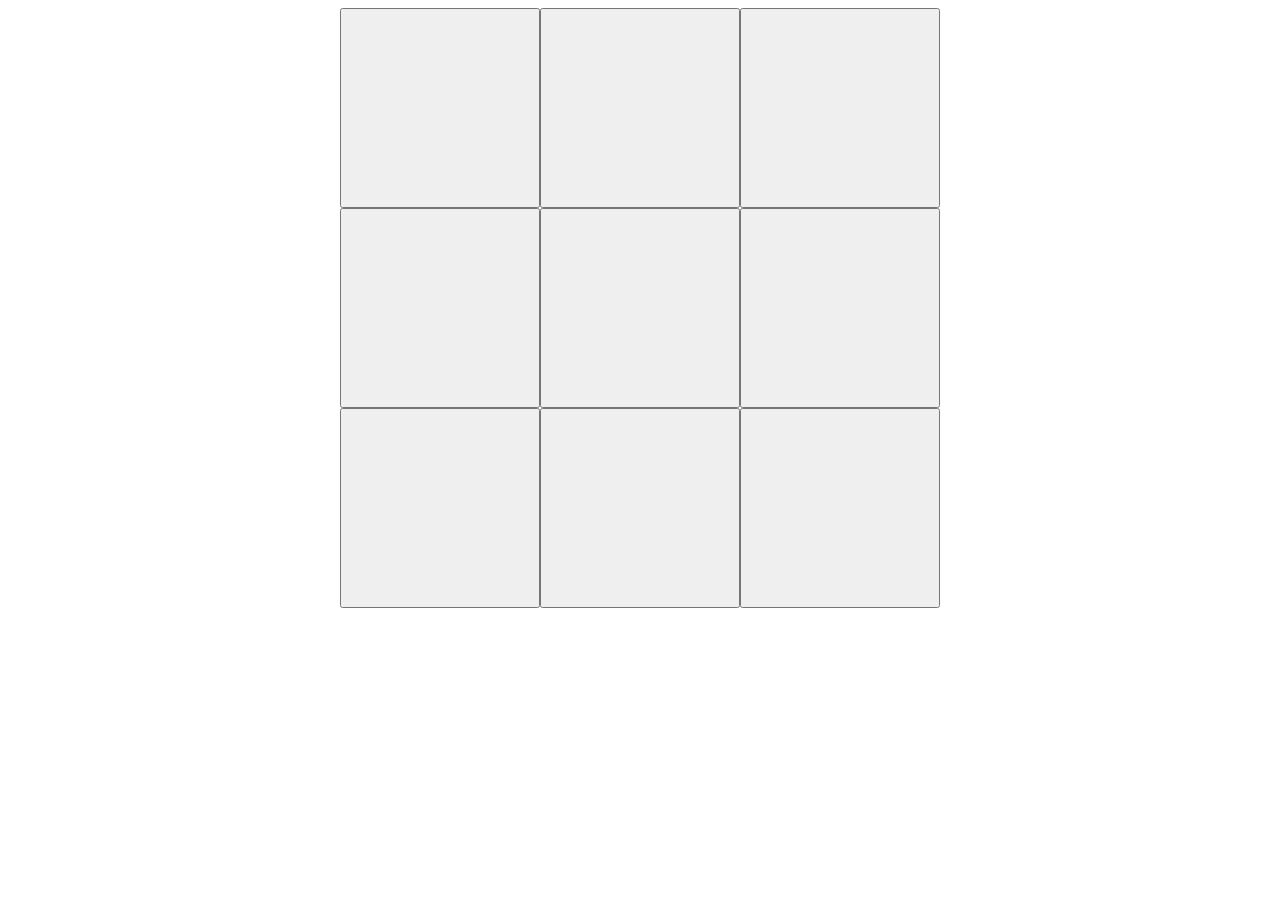
<file: Gato/index.html>
<!DOCTYPE html>
<html lang="en">
<head>
    <meta charset="UTF-8">
    <meta http-equiv="X-UA-Compatible" content="IE=edge">
    <meta name="viewport" content="width=device-width, initial-scale=1.0">
    <title>Document</title>
    <link rel= "stylesheet" href="./style.css">
</head>
<body>


    <div class= "container"> 
 <button></button>
 <button></button>
 <button></button>
 <button></button>
 <button></button>
 <button></button>
 <button></button>
 <button></button>
 <button></button>



    </div>

    <script src="javascript.js"></script>
    
</body>
</html>
</file>
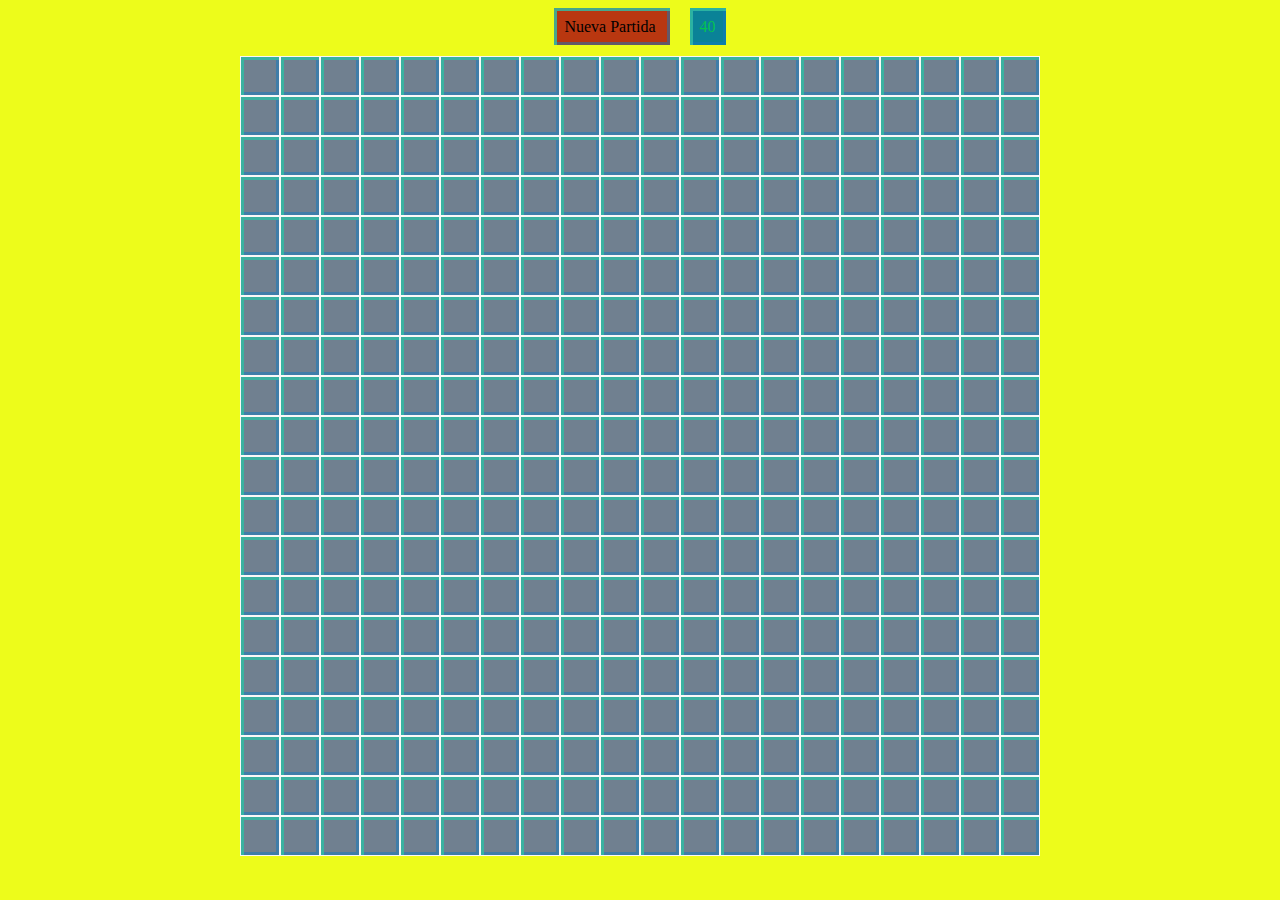
<file: Juego Busca Minas/Index.html>
<!DOCTYPE html>
<html lang="en">

<head>
  <meta charset="UTF-8">
  <title>Buscaminas</title>
</head>

<body oncontextmenu="return false">
  <style>
    *{
      transition: all 1s;
      box-sizing: border-box;
    }

    body{
      text-align: center;
      font-family: calibri;
      margin: 0;
      padding: 0;
      user-select: none;
      background: rgb(237, 252, 27);
    }

    table{
      background: rgb(23, 208, 214);
      margin: 20px auto;
    }

    td{
      border: rgb(250, 247, 247) 1px solid;
      text-align: center;
      font-size: 120%;
      color: white;
    }

    #juego-nuevo,
    td,
    #minas,
    #Ajustes{
      box-shadow: inset 3px 3px 0 0 #32bba4d7,
        inset -3px -3px 0 0 rgba(16, 122, 192, 0.5);
    }

    #juego-nuevo{
      background: rgb(185, 55, 16);
      cursor: pointer;
      padding: 10px;
      margin: 10px;
    }

    #minas{
      background: #0a8297;
      color: rgba(0, 255, 13, 0.534);
      padding: 10px;
      margin: 10px;
    }

  </style>



  <br>
  <span id="juego-nuevo" onclick="nuevoJuego()">
    Nueva Partida
    
  </span>

  <span id="minas">
    000
  </span>

  <table cellspacing="0" cellpadding="0" id="tablero">
  </table>



  <script>
    let filas = 20
    let columnas = 20
    let lado = 40
    let marcas = 0
    let minas = filas * columnas * 0.1
    let tablero = []

    let enJuego = true
    let juegoIniciado = false

    nuevoJuego()

    function nuevoJuego() {
      reiniciarVariables()
      generarTableroHTML()
      generarTableroJuego()
      añadirEventos()
      refrescarTablero()
    }

    function reiniciarVariables() {
      marcas = 0
      enJuego = true
      juegoIniciado = false
    }

    function generarTableroHTML() {
      let html = ""
      for (let f = 0; f < filas; f++) {
        html += `<tr>`
        for (let c = 0; c < columnas; c++) {
          html += `<td id="celda-${c}-${f}" style="width:${lado}px;height:${lado}px">`
          html += `</td>`
        }
        html += `</tr>`
      } 
      let tableroHTML = document.getElementById("tablero")
      tableroHTML.innerHTML = html
      tableroHTML.style.width = columnas * lado + "px"
      tableroHTML.style.height = filas * lado + "px"
      tableroHTML.style.background = "slategray"
    }

    function añadirEventos() {
      for (let f = 0; f < filas; f++) {
        for (let c = 0; c < columnas; c++) {
          let celda = document.getElementById(`celda-${c}-${f}`)
          celda.addEventListener("dblclick", function(me) {
            dobleClic(celda, c, f, me)
          })
          celda.addEventListener("mouseup", function(me) {
            clicSimple(celda, c, f, me)
          })
        }
      }
    }

    function clicSimple(celda, c, f, me) {
      if (!enJuego) {
        return
      }

      if (tablero[c][f].estado == "descubierto") {
        return
      }

      switch (me.button) {
        case 0:
          if (tablero[c][f].estado == "marcado") {
            break
          }

          while (!juegoIniciado && tablero[c][f].valor == -1) {
            generarTableroJuego()
          }

          tablero[c][f].estado = "descubierto"
          juegoIniciado = true

          if (tablero[c][f].valor == 0) {
            abrirArea(c, f)
          }
          break;
        case 1: 
          break;
        case 2: 
          if (tablero[c][f].estado == "marcado") {
            tablero[c][f].estado = undefined
            marcas--
            sonido_marca.play()
          } else {
            tablero[c][f].estado = "marcado"
            marcas++
            sonido_marca.play()
          }
          break;
        default:
          break;
      }
      refrescarTablero()
    }

    function abrirArea(c, f) {
      for (let i = -1; i <= 1; i++) {
        for (let j = -1; j <= 1; j++) {
          if (i == 0 && j == 0) {
            continue
          }
          try {
            if (tablero[c + i][f + j].estado != "descubierto") {
              if (tablero[c + i][f + j].estado != "marcado") {
                tablero[c + i][f + j].estado = "descubierto"
                sonido_abrirarea.play()
                if (tablero[c + i][f + j].valor == 0) {
                  abrirArea(c + i, f + j)
                }
              }
            }
          } catch (e) {}
        }
      }
    }

    function refrescarTablero() {
      for (let f = 0; f < filas; f++) {
        for (let c = 0; c < columnas; c++) {
          let celda = document.getElementById(`celda-${c}-${f}`)
          if (tablero[c][f].estado == "descubierto") {
            celda.style.boxShadow = "none"
            switch (tablero[c][f].valor) {
              case -1:
                celda.innerHTML = `<i class="fas fa-bomb"></i>`
                celda.style.color = "black"
                celda.style.background = "white"
                break;
              case 0:
                break
              default:
                celda.innerHTML = tablero[c][f].valor
                break;
            }
          }
          if (tablero[c][f].estado == "marcado") {
            celda.innerHTML = `<i class="fas fa-flag"></i>`
            celda.style.background = `cadetblue`
          }
          if (tablero[c][f].estado == undefined) {
            celda.innerHTML = ``
            celda.style.background = ``
          }
        }
      }
      verificarGanador()
      verificarPerdedor()
      actualizarPanelMinas()
    }

    function actualizarPanelMinas() {
      let panel = document.getElementById("minas")
      panel.innerHTML = minas - marcas
    }

    function verificarGanador() {
      for (let f = 0; f < filas; f++) {
        for (let c = 0; c < columnas; c++) {
          if (tablero[c][f].estado != `descubierto`) {
            if (tablero[c][f].valor == -1) {
              continue
            } else {
              return
            }
          }
        }
      }
      let tableroHTML = document.getElementById("tablero")
      tableroHTML.style.background = "green"
      enJuego = false
    }

    function verificarPerdedor() {
      for (let f = 0; f < filas; f++) {
        for (let c = 0; c < columnas; c++) {
          if (tablero[c][f].valor == -1) {
            if (tablero[c][f].estado == `descubierto`) {
              let tableroHTML = document.getElementById("tablero")
              tableroHTML.style.background = "red"
              enJuego = false
            }
          }
        }
      }
      if (enJuego) {
        return
      }
      for (let f = 0; f < filas; f++) {
        for (let c = 0; c < columnas; c++) {
          if (tablero[c][f].valor == -1) {
            let celda = document.getElementById(`celda-${c}-${f}`)
            celda.innerHTML = `<i class="fas fa-bomb"></i>`
            celda.style.color = "black"
          }
        }
      }
    }

    function generarTableroJuego() {
      vaciarTablero()
      ponerMinas()
      contadoresMinas()
    }

    function vaciarTablero() {
      tablero = []
      for (let c = 0; c < columnas; c++) {
        tablero.push([])
      }
    }

    function ponerMinas() {
      for (let i = 0; i < minas; i++) {
        let c
        let f

        do {
          c = Math.floor(Math.random() * columnas)
          f = Math.floor(Math.random() * filas)
        } while (tablero[c][f]);

        tablero[c][f] = {
          valor: -1
        }
      }
    }

    function contadoresMinas() {
      for (let f = 0; f < filas; f++) {
        for (let c = 0; c < columnas; c++) {
          if (!tablero[c][f]) {
            let contador = 0
            for (let i = -1; i <= 1; i++) {
              for (let j = -1; j <= 1; j++) {
                if (i == 0 && j == 0) {
                  continue
                }try{
                  if (tablero[c + i][f + j].valor == -1) {
                    contador++
                  }
                } catch (e) {}
              }
            }
            tablero[c][f] = {
              valor: contador
            }
          }
        }
      }
    }
  </script>
</body>

</html>
</file>
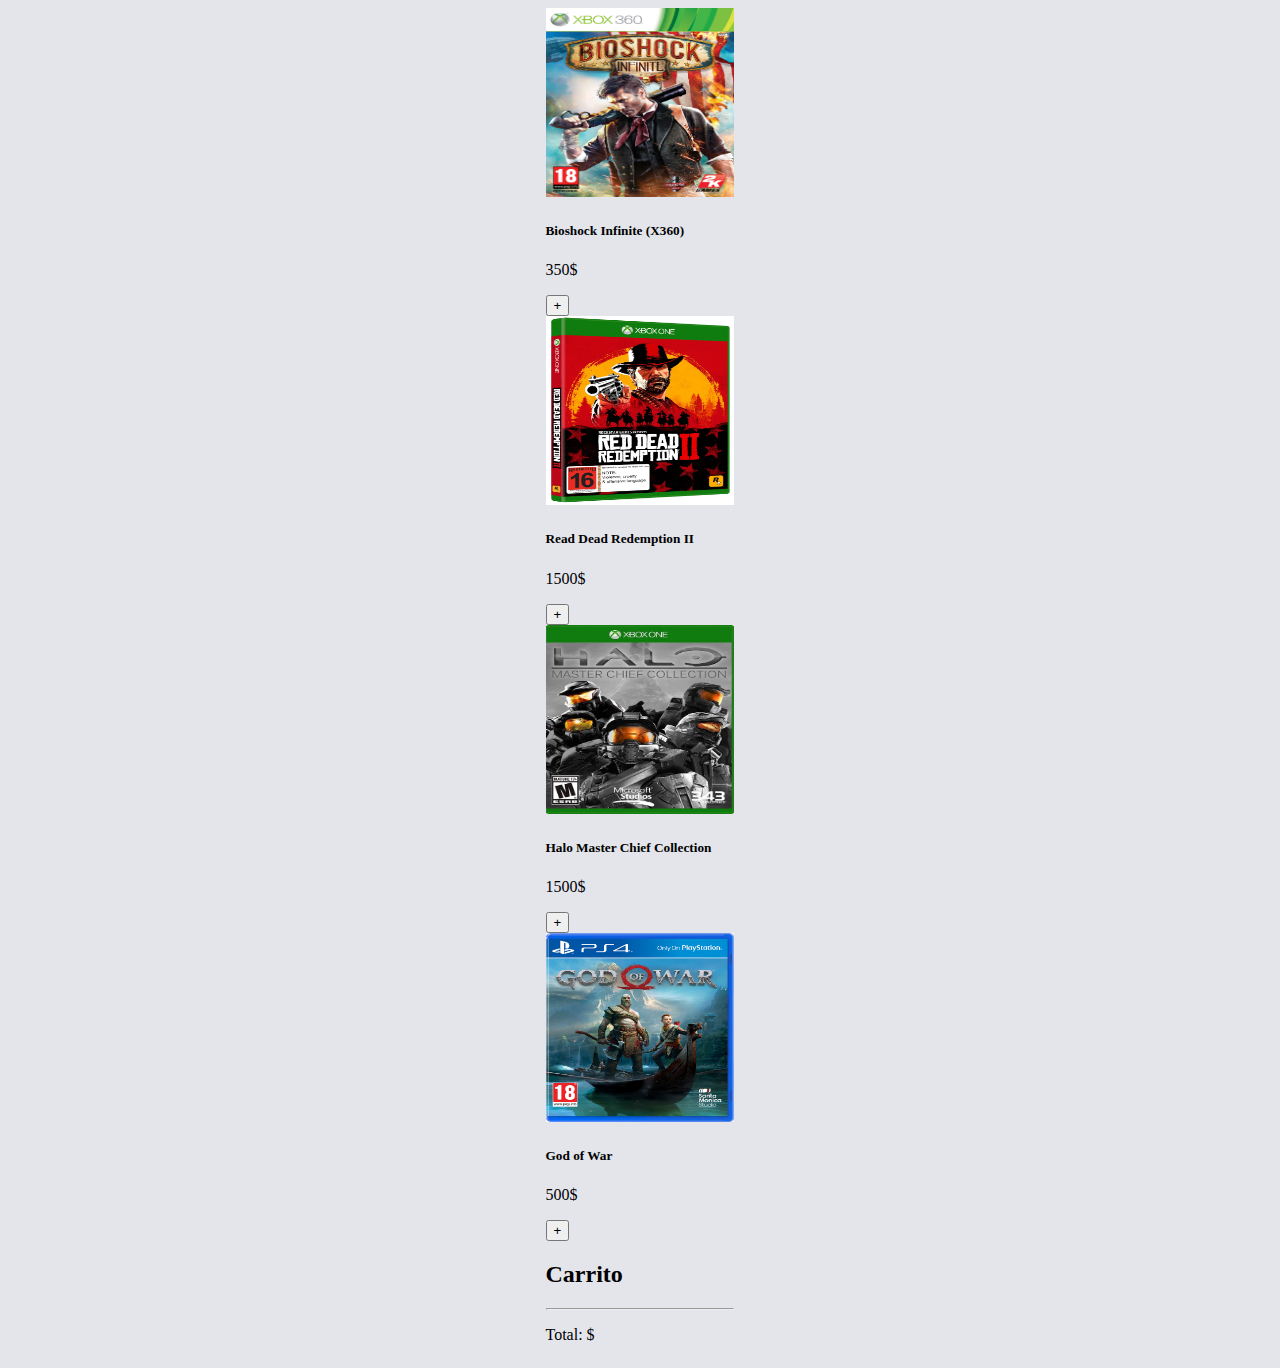
<file: Tienda 2/index.html>
<!DOCTYPE html>
<html lang="es">
    <head>
        <meta charset="UTF-8">
        <title>Lista de Compras</title>
        <meta name="viewpoint" content="width=device-width, user-scalable=no, initial-scale=1.0, maximus-scale=1.0, minimum-scale=1.0">
        <link   rel="stylesheet" 
                href="https://stackpath.bootstrapcdn.com/bootstrap/4.1.0/css/bootstrap.min.css" 
                integrity="sha384-9gVQ4dYFwwWSjIDZnLEWnxCjeSWFphJiwGPXr1jddIhOegiu1FwO5qRGvFXOdJZ4" 
                crossorigin="anonymous">
        
        <script src="Chart.js"></script>
        <script src="main.js"></script>

        <style>
            body{
                background: #E3E5EB;
                min-height: 100vh;
                display: flex;
                align-items: center;
                justify-content: center;
            }
            .imgs{
                width: 5cm; 
                height: 5cm;
            }
        </style>
        
</head>
<head>
    <title>Usando highcharts </title>
    <meta charset="utf-8" />
    
    <script src="http://code.jquery.com/jquery-2.1.4.min.js"></script>
    <script src="http://code.highcharts.com/highcharts.js"></script>
    <script src="http://code.highcharts.com/modules/exporting.js"></script>

<body>
    <div class = "container">

        <div class = "row">

            <main id="items" class="col-sm-8 row"></main>

            <aside class="col-sm-4">
                <h2>Carrito</h2>
                <ul id="carrito" class="list-group"></ul>
                <hr>
                <p class="text-right">Total: <span id="total"></span>&dollar;</p>
            </aside>

        </div>

    </div>

    
</body>
</head>
<body>
   <div id="grafica"></div>
    
    <script>
     $(function($){
         $('#grafica').highcharts({
             title:{text:'Grafica de productos'},
             xAxis:{categories:['Bioshock','Red Dead Redemtion','Halo', 'God of War']},
             yAxis:{title:'Porcentaje %',plotLines:[{value:0,width:1,color:'#808080'}]},
             tooltip:{valueSuffix:'%'},
             legend:{layout:'vertical',align:'right',verticalAlign:'middle',borderWidth:0},
             series:[{type: 'column',name: 'Cantidad',data: [0,0,0, 0]}, 
             
              
             
             
           ],
             plotOptions:{line:{dataLabels:{enabled:true}}}
         });
     });
    </script>
</body>
</html>

</html>
</file>
<file: Gato/style.css>
button{
    width : 200px;
    height: 200px;
}

.container{
    display:grid;
    grid-template-columns: 1fr 1fr 1fr;
width: 600px;
margin:auto;
}
</file>
